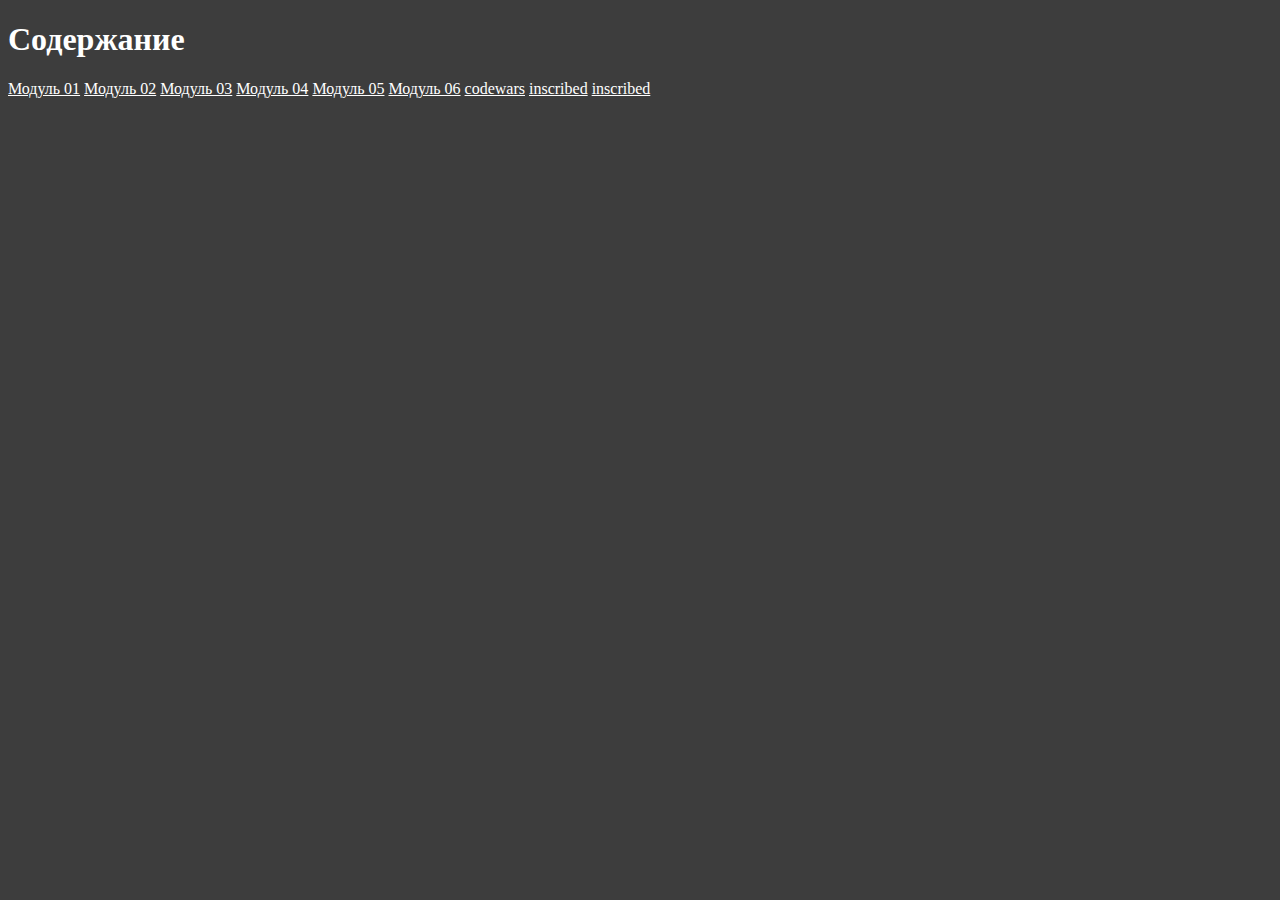
<file: index.html>
<!DOCTYPE html>
<html lang="en">
  <head>
    <meta charset="UTF-8" />
    <meta http-equiv="X-UA-Compatible" content="IE=edge" />
    <meta name="viewport" content="width=device-width, initial-scale=1.0" />
    <title>JS</title>
    <link rel="stylesheet" href="./css/styles.css" />
  </head>
  <body>
    <h1>Содержание</h1>
    <a href="./01.html">Модуль 01</a>
    <a href="./02.html">Модуль 02</a>
    <a href="./03.html">Модуль 03</a>
    <a href="./04.html">Модуль 04</a>
    <a href="./05.html">Модуль 05</a>
    <a href="./06.html">Модуль 06</a>
    <a href="./codewars.html">codewars</a>
    <a href="./inscribed.html">inscribed</a>
    <a href="./modal.html">inscribed</a>
  </body>
</html>
</file>
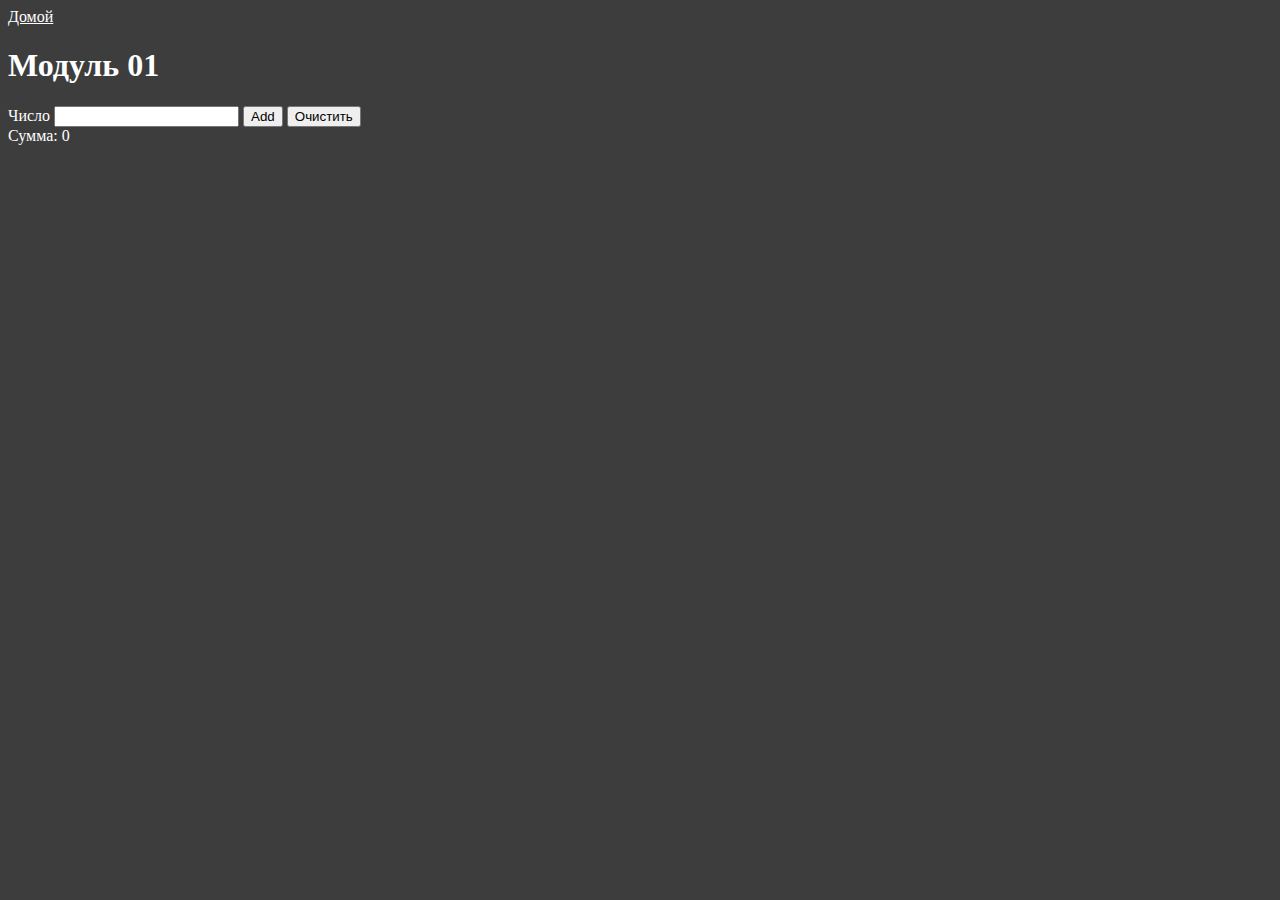
<file: 01.html>
<!DOCTYPE html>
<html lang="en">
  <head>
    <meta charset="UTF-8" />
    <meta http-equiv="X-UA-Compatible" content="IE=edge" />
    <meta name="viewport" content="width=device-width, initial-scale=1.0" />
    <title>Модуль 01</title>
    <link rel="stylesheet" href="./css/styles.css" />
  </head>
  <body>
    <a href="./index.html">Домой</a>
    <h1>Модуль 01</h1>
    <label>
      Число
      <input type="number" data-value />
    </label>

    <button type="button" data-add>Add</button>
    <button type="button" data-reset>Очистить</button>

    <p class="js-output">Сумма: <span>0</span></p>

    <!-- <script src="./js/hw-01/script.js"></script> -->
    <!-- <script src="./js/hw-01/script002.js"></script> -->
    <!-- <script src="./js/hw-01/script003.js"></script> -->
    <!-- <script src="./js/hw-01/script004.js"></script> -->
    <!-- <script src="./js/hw-01/script005.js"></script> -->

    <!-- <script src="./js/sliceStringToColumn.js"></script> -->

    <!-- <script src="./js/hw-01/practice/practice-01.js"></script> -->
    <!-- <script src="./js/hw-01/practice/switch.js"></script> -->
    <!-- <script src="./js/hw-01/practice/ternary.js"></script> -->
    <!-- <script src="./js/hw-01/practice/number100.js"></script> -->

    <!-- <script src="./js/hw-01/01-vars.js" type="module"></script> -->
    <!-- <script src="./js/hw-01/02-input.js" type="module"></script> -->
    <!-- <script src="./js/hw-01/03-numbers.js" type="module"></script> -->
    <!-- <script src="./js/hw-01/04-strings.js" type="module"></script> -->
    <!-- <script src="./js/hw-01/05-comparison-operators.js" type="module"></script> -->
    <!-- <script src="./js/hw-01/06-logical-operators.js" type="module"></script> -->
    <!-- <script src="./js/hw-01/06-1-segment.js" type="module"></script> -->
    <!-- <script src="./js/hw-01/06-2-chat.js" type="module"></script> -->
    <!-- <script src="./js/hw-01/06-3-subscription.js" type="module"></script> -->
    <!-- <script src="./js/hw-01/07-branching.js" type="module"></script> -->
    <!-- <script src="./js/hw-01/01-switch.js" type="module"></script> -->
    <!-- <script src="./js/hw-01/02-for-loop.js" type="module"></script> -->
    <!-- <script src="./js/hw-01/07-1-purchase.js" type="module"></script> -->
    <!-- <script src="./js/hw-01/07-2-discount.js" type="module"></script> -->
    <!-- <script src="./js/hw-01/05-dom.js" type="module"></script> -->

    <!--  -->
    <!-- <script src="./js/hw-01/01-01___-.js" type="module"></script> -->
    <!-- <script src="./js/hw-01/01-02___-.js" type="module"></script> -->
    <!-- <script src="./js/hw-01/01-03___-.js" type="module"></script> -->
    <!-- <script src="./js/hw-01/01-04___-.js" type="module"></script> -->
    <!-- <script src="./js/hw-01/01-05___-.js" type="module"></script> -->
    <!-- <script src="./js/hw-01/01-06___-.js" type="module"></script> -->
    <!-- <script src="./js/hw-01/01-07___-.js" type="module"></script> -->
    <!-- <script src="./js/hw-01/01-08___-.js" type="module"></script> -->
    <!-- <script src="./js/hw-01/01-09___-.js" type="module"></script> -->
    <!-- <script src="./js/hw-01/01-10___-.js" type="module"></script> -->
    <!-- <script src="./js/hw-01/01-11___-.js" type="module"></script> -->
    <!-- <script src="./js/hw-01/01-12___-.js" type="module"></script> -->
    <!-- <script src="./js/hw-01/01-13___-.js" type="module"></script> -->
    <!-- <script src="./js/hw-01/01-14___-.js" type="module"></script> -->
    <!-- <script src="./js/hw-01/01-15___-.js" type="module"></script> -->
    <!-- <script src="./js/hw-01/01-16___-.js" type="module"></script> -->
    <!-- <script src="./js/hw-01/01-17___-.js" type="module"></script> -->
    <!-- <script src="./js/hw-01/01-18___-.js" type="module"></script> -->
    <!-- <script src="./js/hw-01/01-19___-.js" type="module"></script> -->
    <!-- <script src="./js/hw-01/01-20___-.js" type="module"></script> -->
    <!-- <script src="./js/hw-01/01-21___-.js" type="module"></script> -->
    <!-- <script src="./js/hw-01/01-22___-.js" type="module"></script> -->
    <!-- <script src="./js/hw-01/01-23___-.js" type="module"></script> -->
    <!-- <script src="./js/hw-01/01-24___-.js" type="module"></script> -->
    <!-- <script src="./js/hw-01/01-25___-.js" type="module"></script> -->
    <!-- <script src="./js/hw-01/01-26___-.js" type="module"></script> -->
    <!-- <script src="./js/hw-01/01-27___-.js" type="module"></script> -->
    <!-- <script src="./js/hw-01/01-28___-.js" type="module"></script> -->
    <!-- <script src="./js/hw-01/01-29___-.js" type="module"></script> -->
    <!-- <script src="./js/hw-01/01-30___-.js" type="module"></script> -->
    <!-- <script src="./js/hw-01/01-31___-.js" type="module"></script> -->
    <!-- <script src="./js/hw-01/01-32___-.js" type="module"></script> -->
    <!-- <script src="./js/hw-01/01-33___-.js" type="module"></script>  -->
    <!-- <script src="./js/hw-01/01-34___-.js" type="module"></script> -->
    <!-- <script src="./js/hw-01/01-35___-.js" type="module"></script> -->
    <!-- <script src="./js/hw-01/01-36___-.js" type="module"></script> -->
  </body>
</html>
</file>
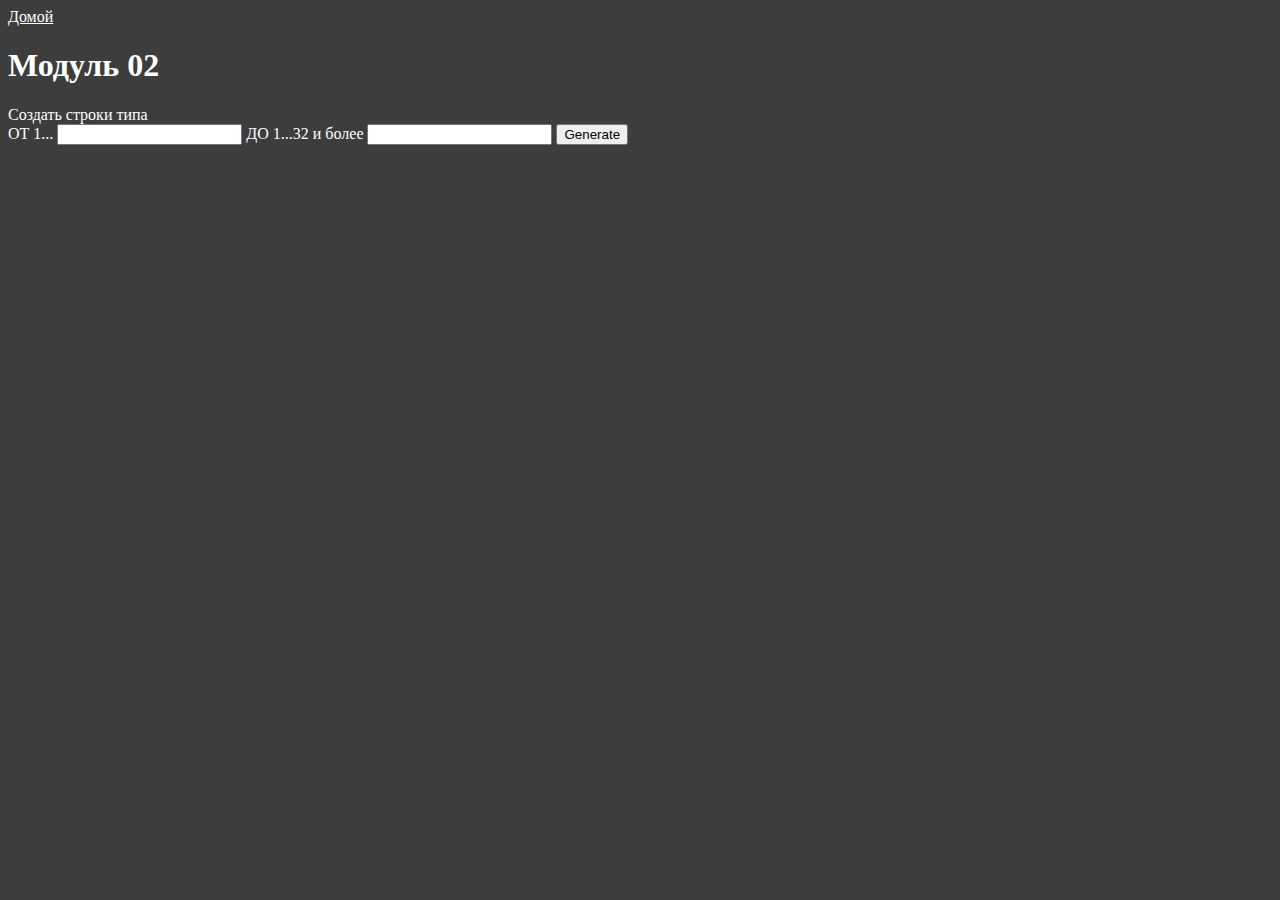
<file: 02.html>
<!DOCTYPE html>
<html lang="en">
  <head>
    <meta charset="UTF-8" />
    <meta http-equiv="X-UA-Compatible" content="IE=edge" />
    <meta name="viewport" content="width=device-width, initial-scale=1.0" />
    <title>Модуль 02</title>
    <link rel="stylesheet" href="./css/styles.css" />
  </head>
  <body>
    <a href="./index.html">Домой</a>
    <h1>Модуль 02</h1>

    <p>
      Создать строки типа
      <code data-code> </code>
    </p>

    <label>
      ОТ 1...
      <input type="number" data-start-value />
    </label>

    <label>
      ДО 1...32 и более
      <input type="number" data-end-value />
    </label>

    <button type="button" data-generate>Generate</button>

    <section data-section>
      <p data-text></p>
    </section>

    <!-- <script src="./js/hw-02/01-basics.js" type="module"></script> -->
    <!-- <script src="./js/hw-02/02-payment.js" type="module"></script> -->
    <!-- <script src="./js/hw-02/02-calculate-total-price.js" type="module"></script> -->
    <!-- <script src="./js/hw-02/03-log-items.js" type="module"></script> -->
    <!-- <script src="./js/hw-02/03-even.js" type="module"></script> -->
    <!-- <script src="./js/hw-02/04-find-login.js" type="module"></script> -->
    <!-- <script src="./js/hw-02/05-find-smallest-number.js" type="module"></script> -->
    <!-- <script src="./js/hw-02/05-smallest-number.js" type="module"></script> -->
    <!-- <script src="./js/hw-02/06-transform.js" type="module"></script> -->
    <!-- <script src="./js/hw-02/06-change-case.js" type="module"></script> -->
    <!-- <script src="./js/hw-02/07-change-register.js" type="module"></script> -->
    <!-- <script src="./js/hw-02/07-slugify.js" type="module"></script> -->
    <!-- <script src="./js/hw-02/08-slug.js" type="module"></script> -->
    <!-- <script src="./js/hw-02/08-arguments.js" type="module"></script> -->
    <!-- <script src="./js/hw-02/09-array-sum.js" type="module"></script> -->
    <!-- <script src="./js/hw-02/10-cards.js" type="module"></script> -->

    <!-- <script src="./js/hw-02/02-pr.js" type="module"></script> -->

    <!-- <script src="./js/hw-02/02-00.js" type="module"></script> -->
    <!-- <script src="./js/hw-02/02-01___-.js" type="module"></script> -->
    <!-- <script src="./js/hw-02/02-02___-.js" type="module"></script> -->
    <!-- <script src="./js/hw-02/02-03___-.js" type="module"></script> -->
    <!-- <script src="./js/hw-02/02-04___-.js" type="module"></script> -->
    <!-- <script src="./js/hw-02/02-05___-.js" type="module"></script> -->
    <!-- <script src="./js/hw-02/02-06___-.js" type="module"></script> -->
    <!-- <script src="./js/hw-02/02-07___-.js" type="module"></script> -->
    <!-- <script src="./js/hw-02/02-08___-.js" type="module"></script> -->
    <!-- <script src="./js/hw-02/02-09___-.js" type="module"></script> -->
    <!-- <script src="./js/hw-02/02-10___-.js" type="module"></script> -->
    <!-- <script src="./js/hw-02/02-11___-.js" type="module"></script> -->
    <!-- <script src="./js/hw-02/02-12___-.js" type="module"></script> -->
    <!-- <script src="./js/hw-02/02-13___-.js" type="module"></script> -->
    <!-- <script src="./js/hw-02/02-14___-.js" type="module"></script> -->
    <!-- <script src="./js/hw-02/02-15___-.js" type="module"></script> -->
    <!-- <script src="./js/hw-02/02-16___-.js" type="module"></script> -->
    <!-- <script src="./js/hw-02/02-17___-.js" type="module"></script> -->
    <!-- <script src="./js/hw-02/02-18___-.js" type="module"></script> -->
    <!-- <script src="./js/hw-02/02-19___-.js" type="module"></script> -->
    <!-- <script src="./js/hw-02/02-20___-.js" type="module"></script> -->
    <!-- <script src="./js/hw-02/02-21___-.js" type="module"></script> -->
    <!-- <script src="./js/hw-02/02-22___-.js" type="module"></script> -->
    <!-- <script src="./js/hw-02/02-23___-.js" type="module"></script> -->
    <!-- <script src="./js/hw-02/02-24___-.js" type="module"></script> -->
    <!-- <script src="./js/hw-02/02-25___-.js" type="module"></script> -->
    <!-- <script src="./js/hw-02/02-26___-.js" type="module"></script> -->
    <!-- <script src="./js/hw-02/02-27___-.js" type="module"></script> -->
    <!-- <script src="./js/hw-02/02-28___-.js" type="module"></script> -->
    <!-- <script src="./js/hw-02/02-29___-.js" type="module"></script> -->
    <!-- <script src="./js/hw-02/02-30___-.js" type="module"></script> -->
    <!-- <script src="./js/hw-02/02-31___-.js" type="module"></script> -->
    <!-- <script src="./js/hw-02/02-32___-.js" type="module"></script> -->
  </body>
</html>
</file>
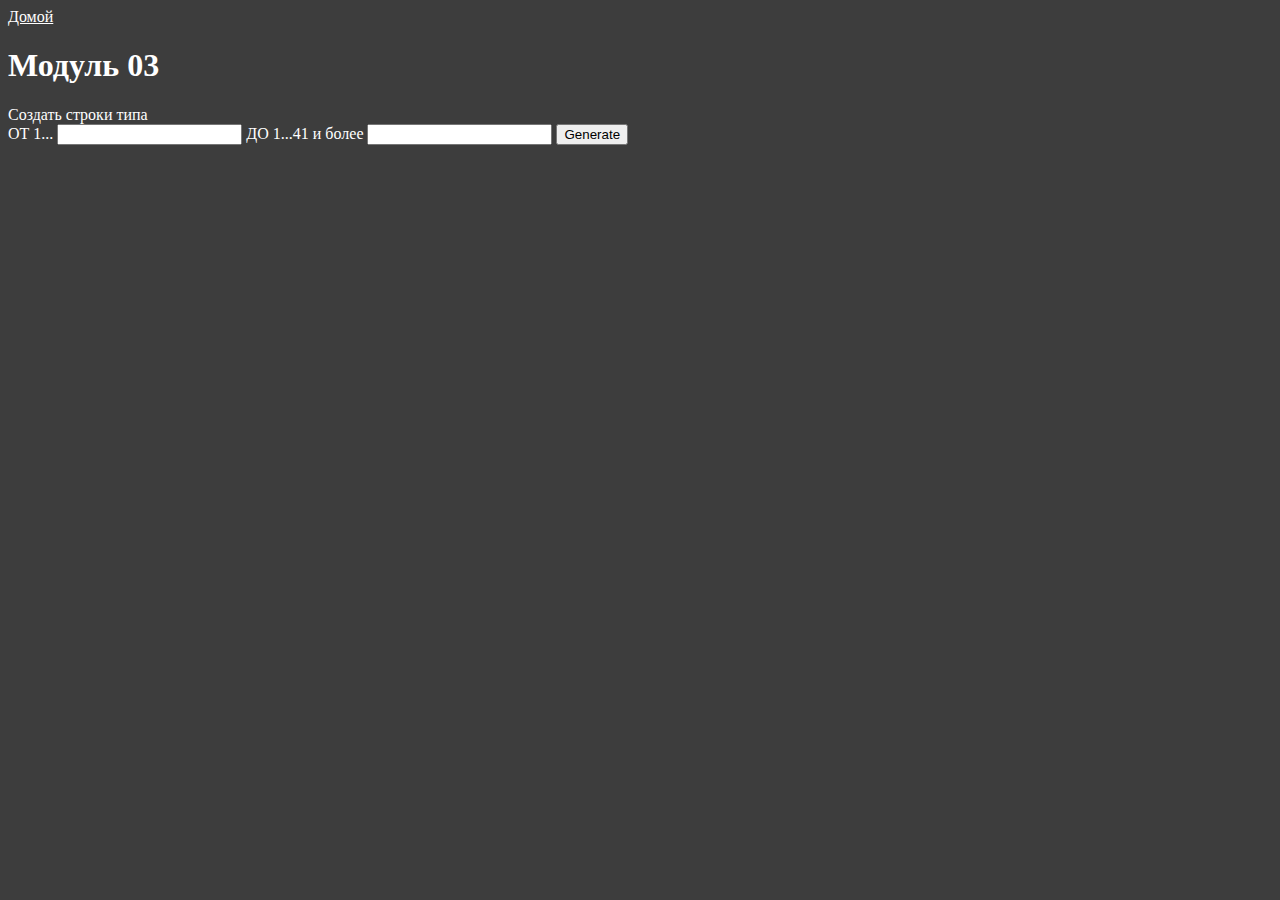
<file: 03.html>
<!DOCTYPE html>
<html lang="en">
  <head>
    <meta charset="UTF-8" />
    <meta http-equiv="X-UA-Compatible" content="IE=edge" />
    <meta name="viewport" content="width=device-width, initial-scale=1.0" />
    <title>Модуль 03</title>
    <link rel="stylesheet" href="./css/styles.css" />
  </head>
  <body>
    <a href="./index.html">Домой</a>
    <h1>Модуль 03</h1>

    <p>
      Создать строки типа
      <code data-code> </code>
    </p>

    <label>
      ОТ 1...
      <input type="number" data-start-value />
    </label>

    <label>
      ДО 1...41 и более
      <input type="number" data-end-value />
    </label>

    <button type="button" data-generate>Generate</button>

    <section data-section>
      <p data-text></p>
    </section>

    <!-- <script src="./js/addEveryNumber.js" type="module"></script> -->

    <!-- <script src="./js/hw-03/03-pr.js" type="module"></script> -->

    <!-- Записи вебинаров -->
    <!-- https://www.youtube.com/watch?v=OZkaGAcphIg -->
    <!--  -->
    <!-- <script src="./js/hw-03/01-1-creation.js" type="module"></script> -->
    <!-- <script src="./js/hw-03/01-2-methods.js" type="module"></script> -->
    <!-- <script src="./js/hw-03/01-3-iteration.js" type="module"></script> -->
    <!-- <script src="./js/hw-03/02-friends.js" type="module"></script> -->
    <!-- <script src="./js/hw-03/03-cart.js" type="module"></script> -->
    <!-- <script src="./js/hw-03/01-spread.js" type="module"></script> -->
    <!-- <script src="./js/hw-03/02-destructuring.js" type="module"></script> -->
    <!-- <script src="./js/hw-03/03-markup.js" type="module"></script> -->

    <!-- <script
      src="https://cdnjs.cloudflare.com/ajax/libs/Faker/3.1.0/faker.min.js"
      integrity="sha512-/seDHxVfh1NvFUscAj8GsHQVZJvr2jjAoYsNL7As2FCaFHUHYIarl3sRCvVlFgyouVNiRgHIebyLKjpgd1SLDw=="
      crossorigin="anonymous"
    ></script>
    <script src="./js/hw-03/repeta.js" type="module"></script> -->

    <!-- <script src="./js/hw-03/03-00.js" type="module"></script> -->
    <!-- <script src="./js/hw-03/03-01___-.js" type="module"></script> -->
    <!-- <script src="./js/hw-03/03-02___-.js" type="module"></script> -->
    <!-- <script src="./js/hw-03/03-03___-.js" type="module"></script> -->
    <!-- <script src="./js/hw-03/03-04___-.js" type="module"></script> -->
    <!-- <script src="./js/hw-03/03-05___-.js" type="module"></script> -->
    <!-- <script src="./js/hw-03/03-06___-.js" type="module"></script> -->
    <!-- <script src="./js/hw-03/03-07___-.js" type="module"></script> -->
    <!-- <script src="./js/hw-03/03-08___-.js" type="module"></script> -->
    <!-- <script src="./js/hw-03/03-09___-.js" type="module"></script> -->
    <!-- <script src="./js/hw-03/03-10___-.js" type="module"></script> -->
    <!-- <script src="./js/hw-03/03-11___-.js" type="module"></script> -->
    <!-- <script src="./js/hw-03/03-12___-.js" type="module"></script> -->
    <!-- <script src="./js/hw-03/03-13___-.js" type="module"></script> -->
    <!-- <script src="./js/hw-03/03-14___-.js" type="module"></script> -->
    <!-- <script src="./js/hw-03/03-15___-.js" type="module"></script> -->
    <!-- <script src="./js/hw-03/03-16___-.js" type="module"></script> -->
    <!-- <script src="./js/hw-03/03-17___-.js" type="module"></script> -->
    <!-- <script src="./js/hw-03/03-18___-.js" type="module"></script> -->
    <!-- <script src="./js/hw-03/03-19___-.js" type="module"></script> -->
    <!-- <script src="./js/hw-03/03-20___-.js" type="module"></script> -->
    <!-- <script src="./js/hw-03/03-21___-.js" type="module"></script> -->
    <!-- <script src="./js/hw-03/03-22___-.js" type="module"></script> -->
    <!-- <script src="./js/hw-03/03-23___-.js" type="module"></script> -->
    <!-- <script src="./js/hw-03/03-24___-.js" type="module"></script> -->
    <!-- <script src="./js/hw-03/03-25___-.js" type="module"></script> -->
    <!-- <script src="./js/hw-03/03-26___-.js" type="module"></script> -->
    <!-- <script src="./js/hw-03/03-27___-.js" type="module"></script> -->
    <!-- <script src="./js/hw-03/03-28___-.js" type="module"></script> -->
    <!-- <script src="./js/hw-03/03-29___-.js" type="module"></script> -->
    <!-- <script src="./js/hw-03/03-30___-.js" type="module"></script> -->
    <!-- <script src="./js/hw-03/03-31___-.js" type="module"></script> -->
    <!-- <script src="./js/hw-03/03-32___-.js" type="module"></script> -->
    <!-- <script src="./js/hw-03/03-33___-.js" type="module"></script> -->
    <!-- <script src="./js/hw-03/03-34___-.js" type="module"></script> -->
    <!-- <script src="./js/hw-03/03-35___-.js" type="module"></script> -->
    <!-- <script src="./js/hw-03/03-36___-.js" type="module"></script> -->
    <!-- <script src="./js/hw-03/03-37___-.js" type="module"></script> -->
    <!-- <script src="./js/hw-03/03-38___-.js" type="module"></script> -->
    <!-- <script src="./js/hw-03/03-39___-.js" type="module"></script> -->
    <!-- <script src="./js/hw-03/03-40___-.js" type="module"></script> -->
    <!-- <script src="./js/hw-03/03-41___-.js" type="module"></script> -->
  </body>
</html>
</file>
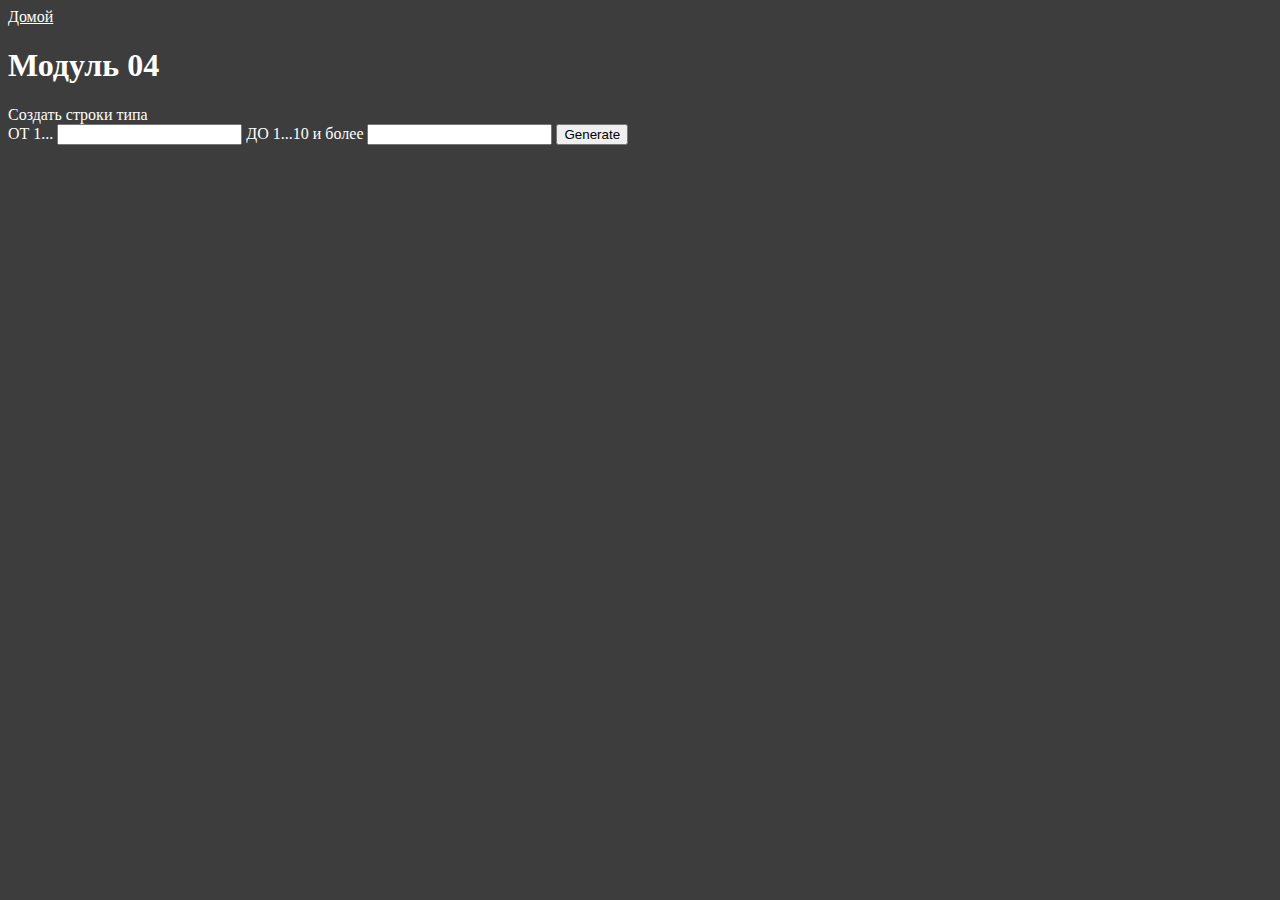
<file: 04.html>
<!DOCTYPE html>
<html lang="en">
  <head>
    <meta charset="UTF-8" />
    <meta http-equiv="X-UA-Compatible" content="IE=edge" />
    <meta name="viewport" content="width=device-width, initial-scale=1.0" />
    <title>Модуль 04</title>
    <link rel="stylesheet" href="./css/styles.css" />
  </head>
  <body>
    <a href="./index.html">Домой</a>
    <h1>Модуль 04</h1>

    <p>
      Создать строки типа
      <code data-code> </code>
    </p>

    <label>
      ОТ 1...
      <input type="number" data-start-value />
    </label>

    <label>
      ДО 1...10 и более
      <input type="number" data-end-value />
    </label>

    <button type="button" data-generate>Generate</button>

    <section data-section>
      <p data-text></p>
    </section>

    <!-- <script src="./js/matrix.js" type="module"></script> -->

    <!-- <script src="./js/hw-04/04-pr.js" type="module"></script> -->

    <!-- Записи вебинаров -->
    <!--  -->

    <!-- <script src="./js/hw-04/04-repeta.js" type="module"></script> -->
    <script src="./js/hw-04/04pr.js" type="module"></script>

    <!-- <script src="./js/hw-04/04-01___-.js" type="module"></script> -->
    <!-- <script src="./js/hw-04/04-02___-.js" type="module"></script> -->
    <!-- <script src="./js/hw-04/04-03___-.js" type="module"></script> -->
    <!-- <script src="./js/hw-04/04-04___-.js" type="module"></script> -->
    <!-- <script src="./js/hw-04/04-05___-.js" type="module"></script> -->
    <!-- <script src="./js/hw-04/04-06___-.js" type="module"></script> -->
    <!-- <script src="./js/hw-04/04-07___-.js" type="module"></script> -->
    <!-- <script src="./js/hw-04/04-08___-.js" type="module"></script> -->
    <!-- <script src="./js/hw-04/04-09___-.js" type="module"></script> -->
    <!-- <script src="./js/hw-04/04-10___-.js" type="module"></script> -->

    <!-- <script src="./js/hw-04/04-00.js" type="module"></script> -->
  </body>
</html>
</file>
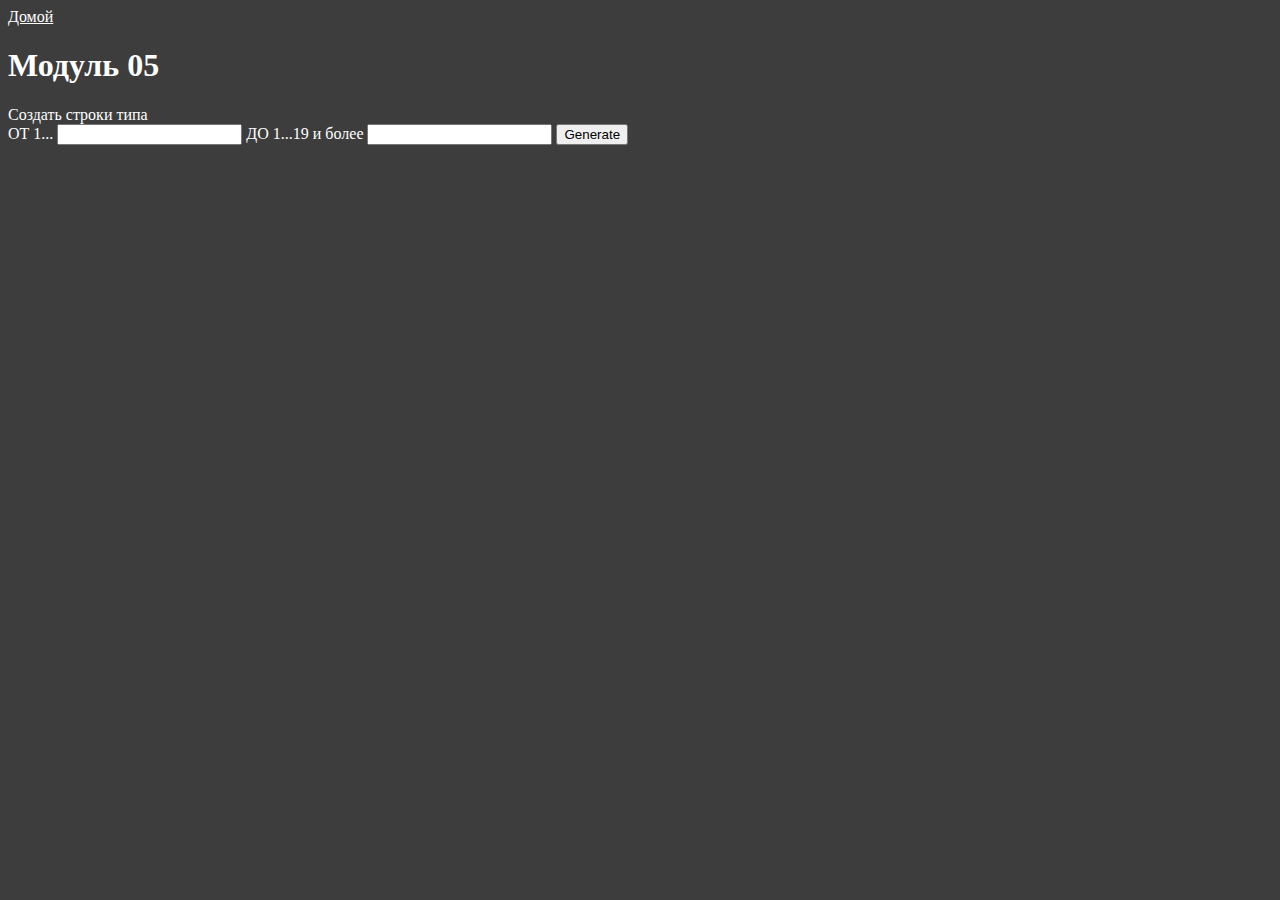
<file: 05.html>
<!DOCTYPE html>
<html lang="en">
  <head>
    <meta charset="UTF-8" />
    <meta http-equiv="X-UA-Compatible" content="IE=edge" />
    <meta name="viewport" content="width=device-width, initial-scale=1.0" />
    <title>Модуль 05</title>
    <link rel="stylesheet" href="./css/styles.css" />
  </head>
  <body>
    <a href="./index.html">Домой</a>
    <h1>Модуль 05</h1>

    <p>
      Создать строки типа
      <code data-code> </code>
    </p>

    <label>
      ОТ 1...
      <input type="number" data-start-value />
    </label>

    <label>
      ДО 1...19 и более
      <input type="number" data-end-value />
    </label>

    <button type="button" data-generate>Generate</button>

    <section data-section>
      <p data-text></p>
    </section>

    <!-- <script src="./js/hw-05/05-repeta.js" type="module"></script> -->
    <!-- <script src="./js/hw-05/05-pr.js" type="module"></script> -->

    <!-- <script src="./js/hw-05/05-01___-.js" type="module"></script> -->
    <!-- <script src="./js/hw-05/05-02___-.js" type="module"></script> -->
    <!-- <script src="./js/hw-05/05-03___-.js" type="module"></script> -->
    <!-- <script src="./js/hw-05/05-04___-.js" type="module"></script> -->
    <!-- <script src="./js/hw-05/05-05___-.js" type="module"></script> -->
    <!-- <script src="./js/hw-05/05-06___-.js" type="module"></script> -->
    <!-- <script src="./js/hw-05/05-07___-.js" type="module"></script> -->
    <!-- <script src="./js/hw-05/05-08___-.js" type="module"></script> -->
    <!-- <script src="./js/hw-05/05-09___-.js" type="module"></script> -->
    <!-- <script src="./js/hw-05/05-10___-.js" type="module"></script> -->
    <!-- <script src="./js/hw-05/05-11___-.js" type="module"></script> -->
    <!-- <script src="./js/hw-05/05-12___-.js" type="module"></script> -->
    <!-- <script src="./js/hw-05/05-13___-.js" type="module"></script> -->
    <!-- <script src="./js/hw-05/05-14___-.js" type="module"></script> -->
    <!-- <script src="./js/hw-05/05-15___-.js" type="module"></script> -->
    <!-- <script src="./js/hw-05/05-16___-.js" type="module"></script> -->
    <!-- <script src="./js/hw-05/05-17___-.js" type="module"></script> -->
    <!-- <script src="./js/hw-05/05-18___-.js" type="module"></script> -->
    <!-- <script src="./js/hw-05/05-19___-.js" type="module"></script> -->

    <!-- <script src="./js/hw-05/05-00.js" type="module"></script> -->
  </body>
</html>
</file>
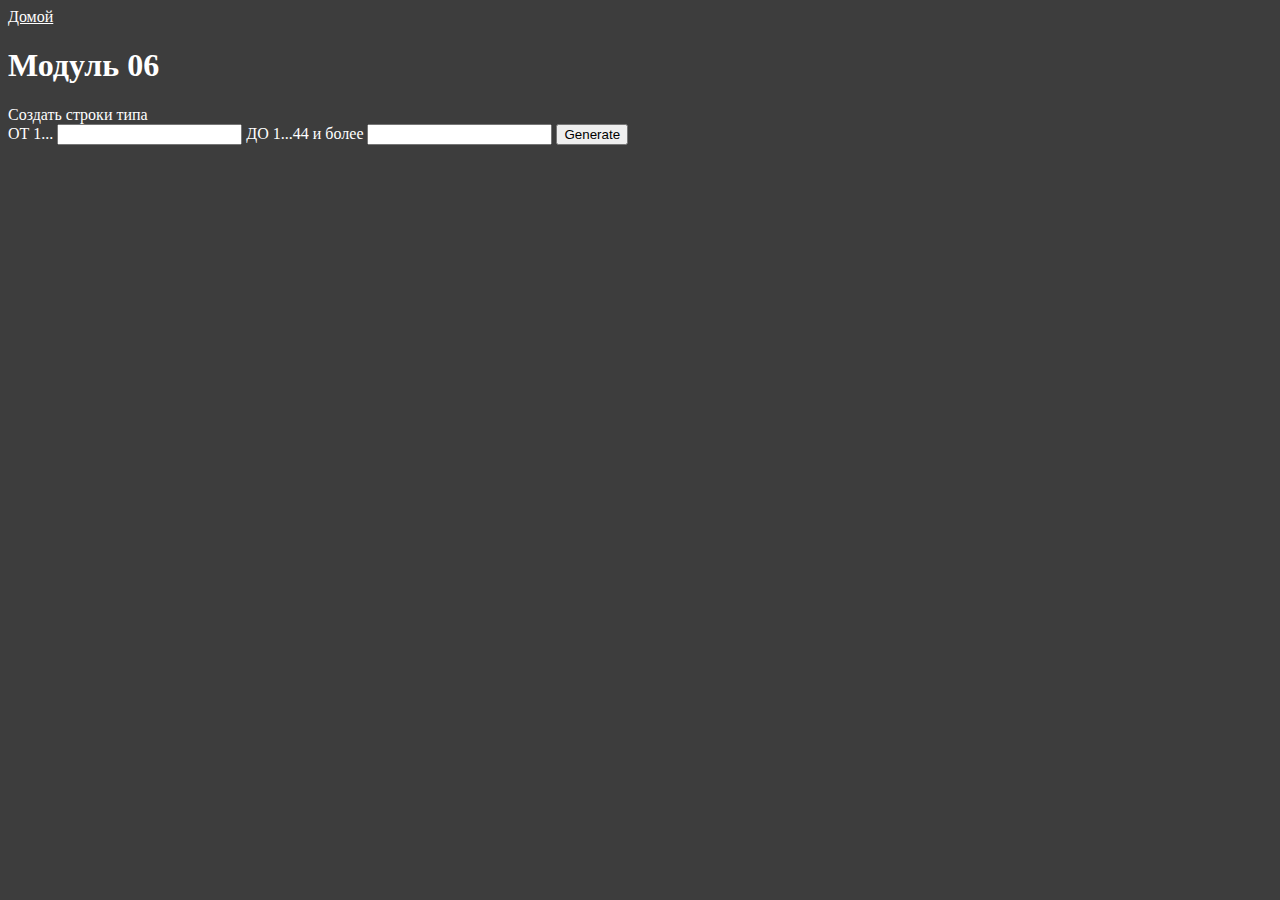
<file: 06.html>
<!DOCTYPE html>
<html lang="en">
  <head>
    <meta charset="UTF-8" />
    <meta http-equiv="X-UA-Compatible" content="IE=edge" />
    <meta name="viewport" content="width=device-width, initial-scale=1.0" />
    <title>Модуль 06</title>
    <link rel="stylesheet" href="./css/styles.css" />
  </head>
  <body>
    <a href="./index.html">Домой</a>
    <h1>Модуль 06</h1>

    <p>
      Создать строки типа
      <code data-code> </code>
    </p>

    <label>
      ОТ 1...
      <input type="number" data-start-value />
    </label>

    <label>
      ДО 1...44 и более
      <input type="number" data-end-value />
    </label>

    <button type="button" data-generate>Generate</button>

    <section data-section>
      <p data-text></p>
    </section>

    <!-- <script src="./js/hw-06/06-repeta.js" type="module"></script> -->
    <!-- <script src="./js/hw-06/06-pr.js" type="module"></script> -->

    <!-- <script src="./js/hw-06/06-01___-.js" type="module"></script> -->
    <!-- <script src="./js/hw-06/06-02___-.js" type="module"></script> -->
    <!-- <script src="./js/hw-06/06-03___-.js" type="module"></script> -->
    <!-- <script src="./js/hw-06/06-04___-.js" type="module"></script> -->
    <!-- <script src="./js/hw-06/06-05___-.js" type="module"></script> -->
    <!-- <script src="./js/hw-06/06-06___-.js" type="module"></script> -->
    <!-- <script src="./js/hw-06/06-07___-.js" type="module"></script> -->
    <!-- <script src="./js/hw-06/06-08___-.js" type="module"></script> -->
    <!-- <script src="./js/hw-06/06-09___-.js" type="module"></script> -->
    <!-- <script src="./js/hw-06/06-10___-.js" type="module"></script> -->
    <!-- <script src="./js/hw-06/06-11___-.js" type="module"></script> -->
    <!-- <script src="./js/hw-06/06-12___-.js" type="module"></script> -->
    <!-- <script src="./js/hw-06/06-13___-.js" type="module"></script> -->
    <!-- <script src="./js/hw-06/06-14___-.js" type="module"></script> -->
    <!-- <script src="./js/hw-06/06-15___-.js" type="module"></script> -->
    <!-- <script src="./js/hw-06/06-16___-.js" type="module"></script> -->
    <!-- <script src="./js/hw-06/06-17___-.js" type="module"></script> -->
    <!-- <script src="./js/hw-06/06-18___-.js" type="module"></script> -->
    <!-- <script src="./js/hw-06/06-19___-.js" type="module"></script> -->
    <!-- <script src="./js/hw-06/06-20___-.js" type="module"></script> -->
    <!-- <script src="./js/hw-06/06-21___-.js" type="module"></script> -->
    <!-- <script src="./js/hw-06/06-22___-.js" type="module"></script> -->
    <!-- <script src="./js/hw-06/06-23___-.js" type="module"></script> -->
    <!-- <script src="./js/hw-06/06-24___-.js" type="module"></script> -->
    <!-- <script src="./js/hw-06/06-25___-.js" type="module"></script> -->
    <!-- <script src="./js/hw-06/06-26___-.js" type="module"></script> -->
    <!-- <script src="./js/hw-06/06-27___-.js" type="module"></script> -->
    <!-- <script src="./js/hw-06/06-28___-.js" type="module"></script> -->
    <!-- <script src="./js/hw-06/06-29___-.js" type="module"></script> -->
    <!-- <script src="./js/hw-06/06-30___-.js" type="module"></script> -->
    <!-- <script src="./js/hw-06/06-31___-.js" type="module"></script> -->
    <!-- <script src="./js/hw-06/06-32___-.js" type="module"></script> -->
    <!-- <script src="./js/hw-06/06-33___-.js" type="module"></script> -->
    <!-- <script src="./js/hw-06/06-34___-.js" type="module"></script> -->
    <!-- <script src="./js/hw-06/06-35___-.js" type="module"></script> -->
    <!-- <script src="./js/hw-06/06-36___-.js" type="module"></script> -->
    <!-- <script src="./js/hw-06/06-37___-.js" type="module"></script> -->
    <!-- <script src="./js/hw-06/06-38___-.js" type="module"></script> -->
    <!-- <script src="./js/hw-06/06-39___-.js" type="module"></script> -->
    <!-- <script src="./js/hw-06/06-40___-.js" type="module"></script> -->
    <!-- <script src="./js/hw-06/06-41___-.js" type="module"></script> -->
    <!-- <script src="./js/hw-06/06-42___-.js" type="module"></script> -->
    <!-- <script src="./js/hw-06/06-43___-.js" type="module"></script> -->
    <script src="./js/hw-06/06-44___-.js" type="module"></script>

    <!-- <script src="./js/hw-06/06-00.js" type="module"></script> -->
  </body>
</html>
</file>
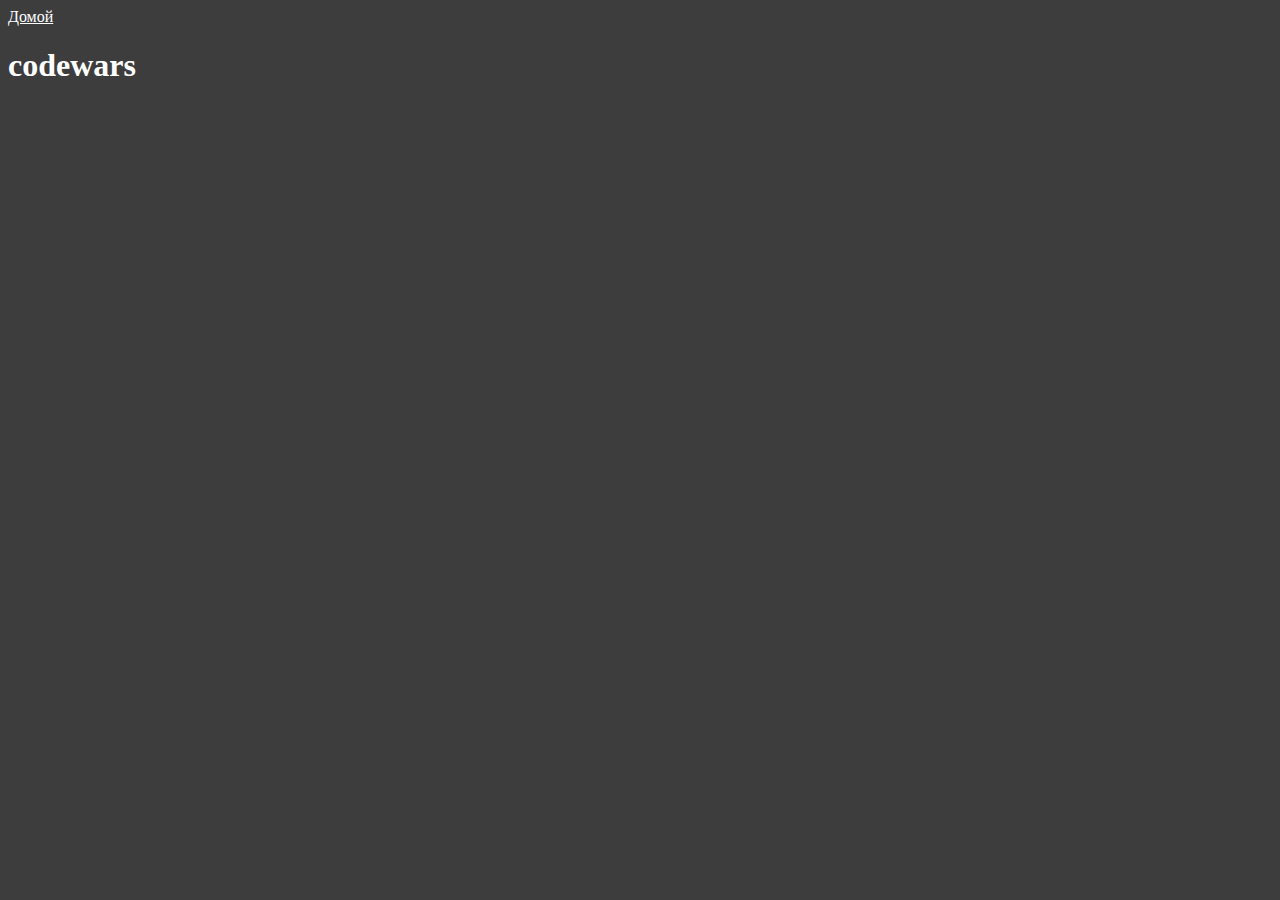
<file: codewars.html>
<!DOCTYPE html>
<html lang="en">
  <head>
    <meta charset="UTF-8" />
    <meta http-equiv="X-UA-Compatible" content="IE=edge" />
    <meta name="viewport" content="width=device-width, initial-scale=1.0" />
    <title>codewars</title>
    <link rel="stylesheet" href="./css/styles.css" />
  </head>
  <body>
    <a href="./index.html">Домой</a>
    <h1>codewars</h1>

    <!-- <script src="./js/codewars/001-Highest-and-Lowest.js"></script> -->
    <!-- <script src="./js/codewars/002-Return-Negative.js"></script> -->
    <!-- <script src="./js/codewars/003-Square-Every-Digit.js"></script> -->
  </body>
</html>
</file>
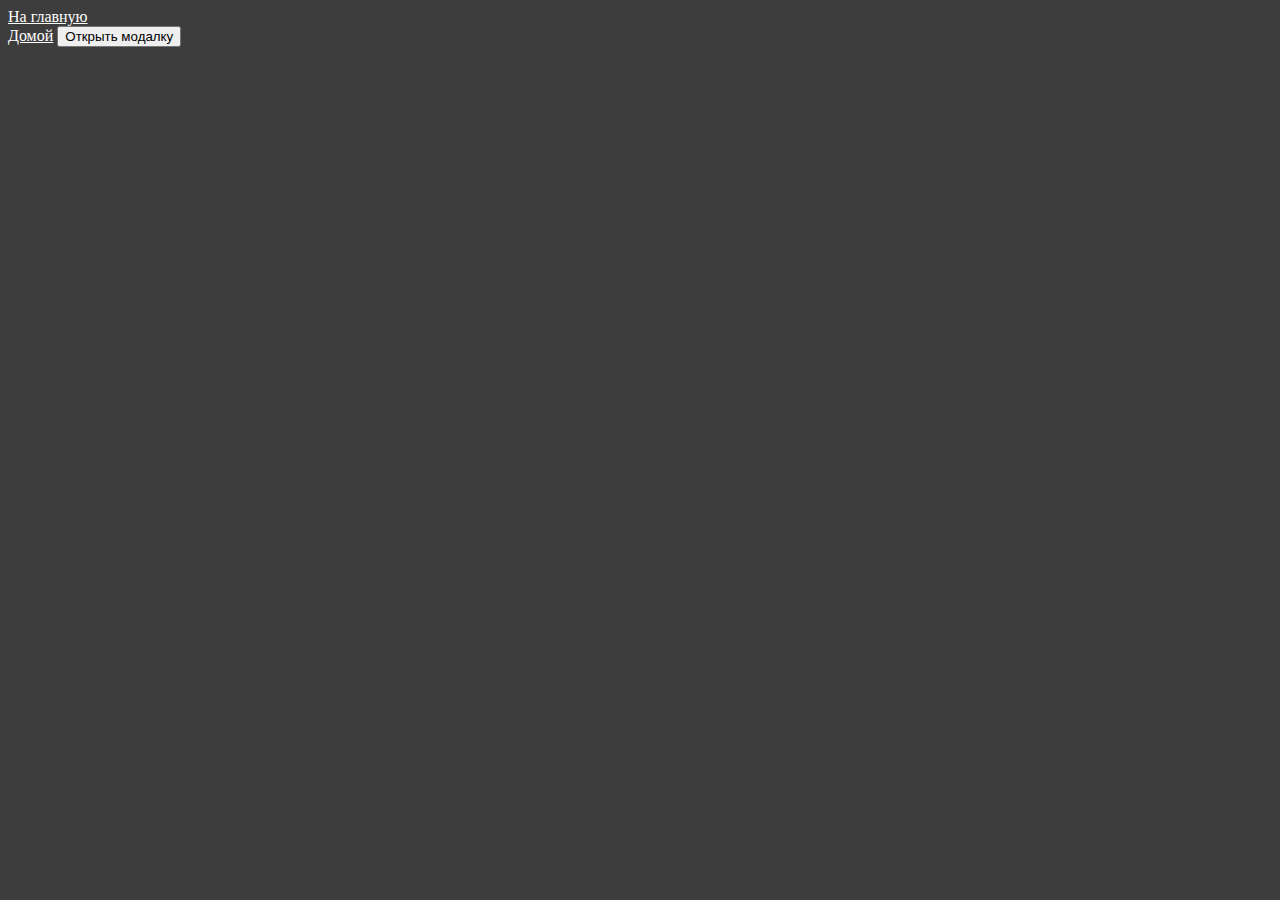
<file: modal.html>
<!DOCTYPE html>
<html lang="en">
  <head>
    <meta charset="UTF-8" />
    <meta name="viewport" content="width=device-width, initial-scale=1.0" />
    <meta http-equiv="X-UA-Compatible" content="ie=edge" />
    <title>Мастерская: модальное окно</title>
    <link rel="stylesheet" href="./css/styles.css" />
    <link rel="stylesheet" href="./css/modal.css" />
  </head>
  <body>
    <p><a href="/">На главную</a></p>
    <a href="./index.html">Домой</a>

    <button class="button" data-action="open-modal">Открыть модалку</button>

    <div class="backdrop js-backdrop">
      <div class="modal">
        <h2>Modal window</h2>
        <p>
          In user interface design for computer applications, a modal window is
          a graphical control element subordinate to an application's main
          window. It creates a mode that disables the main window but keeps it
          visible, with the modal window as a child window in front of it. Users
          must interact with the modal window before they can return to the
          parent application. This avoids interrupting the workflow on the main
          window. Modal windows are sometimes called heavy windows or modal
          dialogs because they often display a dialog box.
        </p>
        <button type="button" class="button" data-action="close-modal">
          Закрыть
        </button>
      </div>
    </div>

    <script src="./js/06-modal.js" type="module"></script>
  </body>
</html>
</file>
<file: css/styles.css>
body {
  background-color: rgb(61, 61, 61);
  color: white;
}

a {
  color: white;
}

p {
  margin: 0;
}
</file>
<file: css/modal.css>
body.show-modal .backdrop {
  opacity: 1;
  visibility: visible;
  pointer-events: initial;
}

body.show-modal .modal {
  transform: scale(1);
}

.backdrop {
  display: flex;
  justify-content: center;
  align-items: center;
  position: fixed;
  top: 0;
  left: 0;
  width: 100vw;
  height: 100vh;
  background-color: rgba(0, 0, 0, 0.3);
  z-index: 999;

  pointer-events: none;
  opacity: 0;
  visibility: hidden;
  transition: opacity 200ms ease-in-out, visibility 200ms ease-in-out;
}

.modal {
  padding: 24px;
  border-radius: 4px;
  max-width: 640px;
  width: 100%;
  min-height: 320px;
  background-color: #fff;
  box-shadow: 0px 1px 3px 0px rgba(0, 0, 0, 0.2),
    0px 1px 1px 0px rgba(0, 0, 0, 0.14), 0px 2px 1px -1px rgba(0, 0, 0, 0.12);

  transform: scale(1.1);
  transition: transform 200ms ease-in-out;
}
</file>
